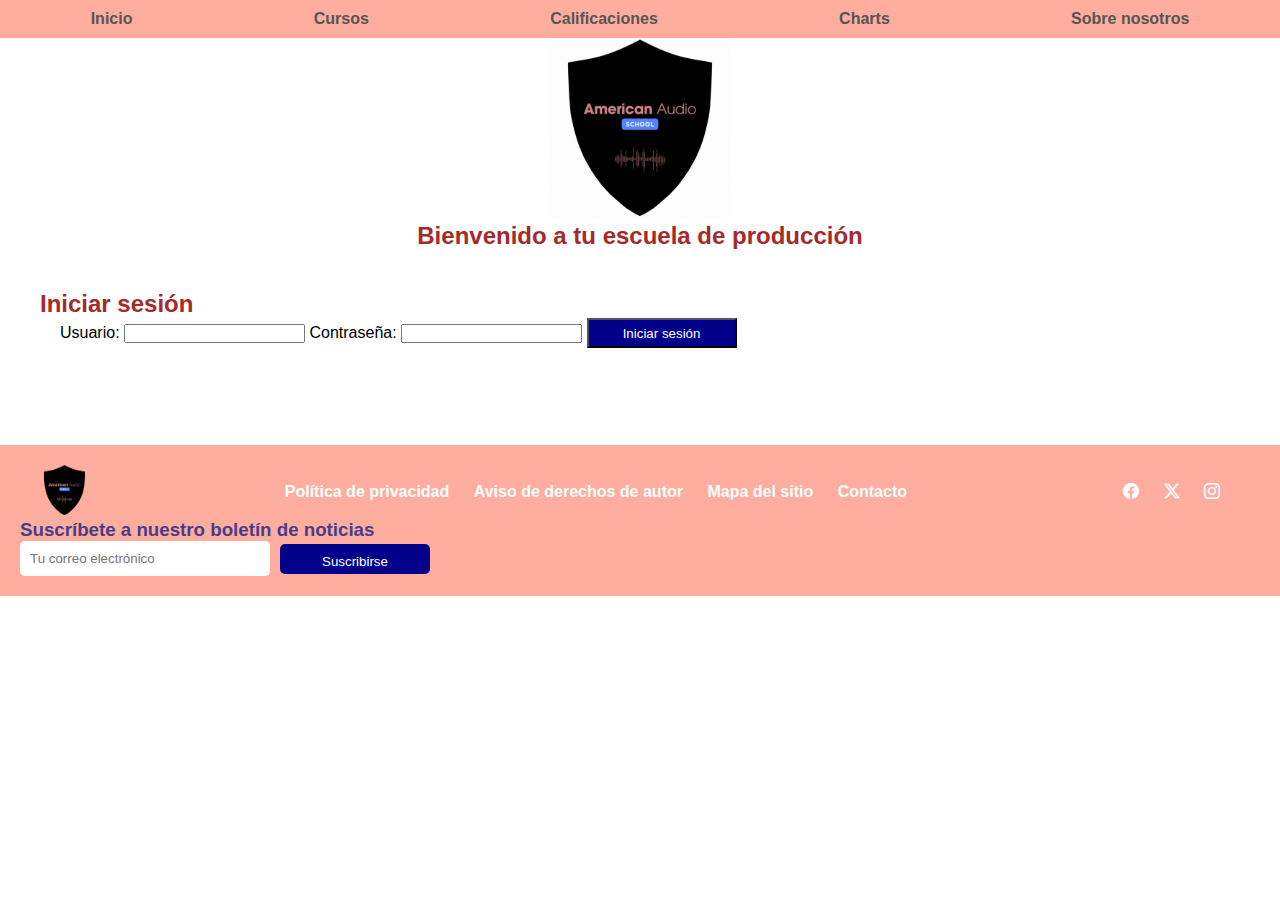
<file: calificaciones.html>
<!DOCTYPE html>
<html lang="es">
<head>
    <meta charset="UTF-8" />
		<meta http-equiv="X-UA-Compatible" content="IE=edge" />
		<meta name="viewport" content="width=device-width, initial-scale=1.0"/>
    <title>Calificaciones</title>
    <link rel="stylesheet" href="cursos.css" />
    <link rel="stylesheet" href="styles.css">
    <link rel="stylesheet" href="https://cdn.jsdelivr.net/npm/bootstrap-icons@1.11.3/font/bootstrap-icons.min.css">
</head>
<body onload="listarNotas()">
    <header>
        <nav>
            <ul>
                <li><a href="index.html">Inicio</a></li>
                <li><a href="cursos.html">Cursos</a></li>
                <li><a href="calificaciones.html">Calificaciones</a></li>
                <li><a href="charts.html">Charts</a></li>
                <li><a href="#SobreNosotros">Sobre nosotros</a></li>
            </ul>
        </nav>
    </header>

    <div class="logo">
        <img src="img/AmericanAudio.gif" />            
        <h2>Bienvenido a tu escuela de producción</h2>
    </div>

    <div id="login-form" class="formulario">
        <h2>Iniciar sesión</h2>
        <form id="form">
            <label for="username">Usuario:</label>
            <input type="text" id="username" name="username" required>

            <label for="password">Contraseña:</label>
            <input type="password" id="password" name="password" required>

            <button type="button" onclick="validarCredenciales()">Iniciar sesión</button>
        </form>
    </div>

    <div id="miDiv">
        <div class="estudiante">            
            <h3>Alumno: Esteban Carrizo</h3>
        </div>

        <h4>Notas:</h4>
        <ul id="listaNotas">
        </ul>

        <div class="info">
            <h4>Promedio: <span id="promedio"></span></h4>
            <button onclick="calcularPromedio()">Calcular promedio</button>

            <h4>Nota más alta: <span id="nota"></span></h4>
            <button onclick="notaMasAlta()">Buscar nota más alta</button>

            <h4>¿Hubo algún aplazo? <span id="aplazo"></span></h4>
            <button onclick="hayAplazo()">Consultar aplazo</button>
        </div>
    </div>

    <footer>
        <div class="footer-container">
          <div class="footer-logo">
            <img src="img/logo_footer.png" alt="Logotipo">
          </div>
          <div class="footer-links">
            <ul>
              <li><a href="#">Política de privacidad</a></li>
              <li><a href="#">Aviso de derechos de autor</a></li>
              <li><a href="#">Mapa del sitio</a></li>
              <li><a href="#">Contacto</a></li>
            </ul>
          </div>
          <div class="footer-social">
            <ul>
              <li><a href="#"><i class="bi bi-facebook"></i></a></li>
              <li><a href="#"><i class="bi bi-twitter-x"></i></a></li>
              <li><a href="#"><i class="bi bi-instagram"></i></a></li>
             <!-- Agrega iconos de redes sociales -->
            </ul>
          </div>
        </div>
        <div class="footer-subscribe">
          <h3 class="h3_footer">Suscríbete a nuestro boletín de noticias</h3>
          <form action="#" method="post">
            <input type="email" name="email" placeholder="Tu correo electrónico" required>
            <button type="submit">Suscribirse</button>
          </form>
        </div>
      </footer>
    
    <script src="js.js"></script>
</body>
</html>
</file>
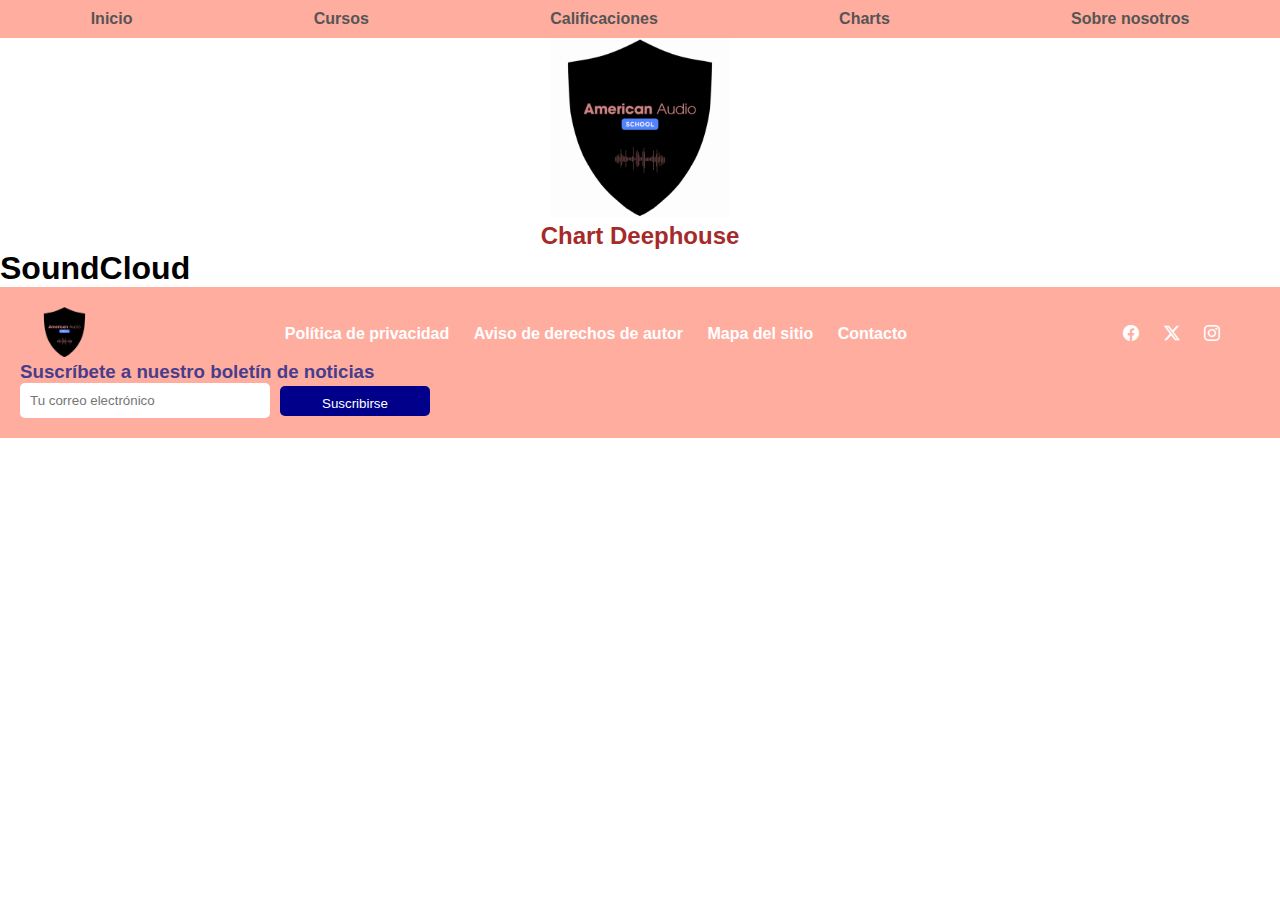
<file: charts.html>
<!DOCTYPE html>
<html lang="es">
<head>
    <meta charset="UTF-8" />
		<meta http-equiv="X-UA-Compatible" content="IE=edge" />
		<meta name="viewport" content="width=device-width, initial-scale=1.0"/>
    <title>Charts Deephouse</title>
    <link rel="stylesheet" href="cursos.css" />
    <link rel="stylesheet" href="styles.css">
    <link rel="stylesheet" href="https://cdn.jsdelivr.net/npm/bootstrap-icons@1.11.3/font/bootstrap-icons.min.css">
</head>
<body>
    <header>
        <nav>
            <ul>
                <li><a href="index.html">Inicio</a></li>
                <li><a href="cursos.html">Cursos</a></li>
                <li><a href="calificaciones.html">Calificaciones</a></li>
                <li><a href="charts.html">Charts</a></li>
                <li><a href="#SobreNosotros">Sobre nosotros</a></li>
            </ul>
        </nav>
    </header>

    <div class="logo">
        <img src="img/AmericanAudio.gif" />            
        <h2>Chart Deephouse</h2>
    </div>

    <!-- vamos consumir la api -->
    <h1>SoundCloud</h1>
    <div id="chartData"></div>

    <footer>
        <div class="footer-container">
          <div class="footer-logo">
            <img src="img/logo_footer.png" alt="Logotipo">
          </div>
          <div class="footer-links">
            <ul>
              <li><a href="#">Política de privacidad</a></li>
              <li><a href="#">Aviso de derechos de autor</a></li>
              <li><a href="#">Mapa del sitio</a></li>
              <li><a href="#">Contacto</a></li>
            </ul>
          </div>
          <div class="footer-social">
            <ul>
              <li><a href="#"><i class="bi bi-facebook"></i></a></li>
              <li><a href="#"><i class="bi bi-twitter-x"></i></a></li>
              <li><a href="#"><i class="bi bi-instagram"></i></a></li>
              <!-- Agrega iconos de redes sociales -->
            </ul>
          </div>
        </div>
        <div class="footer-subscribe">
          <h3 class="h3_footer">Suscríbete a nuestro boletín de noticias</h3>
          <form action="#" method="post">
            <input type="email" name="email" placeholder="Tu correo electrónico" required>
            <button type="submit">Suscribirse</button>
          </form>
        </div>
      </footer>
    
    <script src="charts.js"></script>
</body>
</html>
</file>
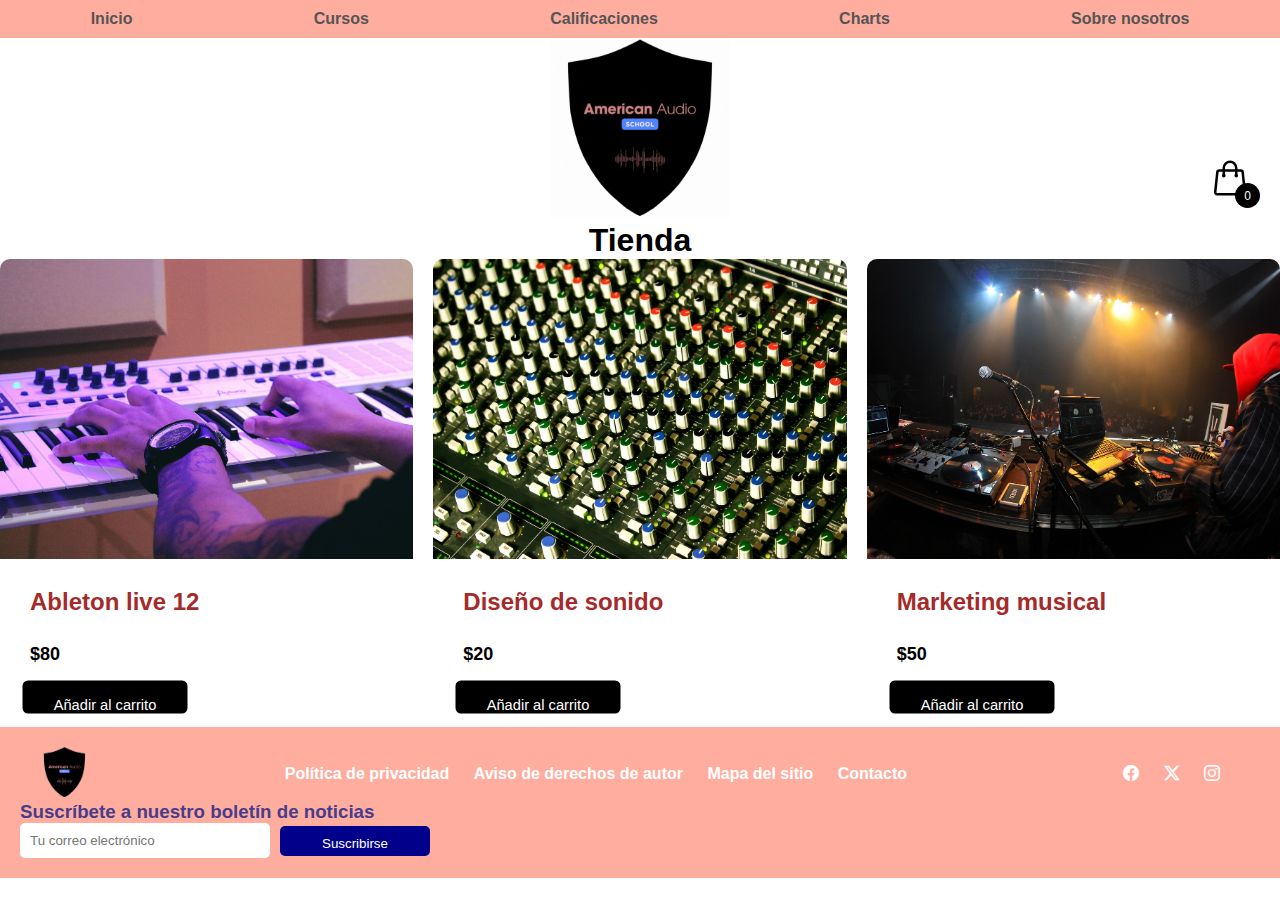
<file: cursos.html>
<!DOCTYPE html>
<html lang="es">
	<head>
		<meta charset="UTF-8" />
		<meta http-equiv="X-UA-Compatible" content="IE=edge" />
		<meta name="viewport" content="width=device-width, initial-scale=1.0"/>
		<title>Tienda</title>
		<link rel="stylesheet" href="cursos.css" />
		<link rel="stylesheet" href="https://cdn.jsdelivr.net/npm/bootstrap-icons@1.11.3/font/bootstrap-icons.min.css">
	</head>
	<body>
		<header id="miHeader">
			<div class="container-icon">
				<svg
					xmlns="http://www.w3.org/2000/svg"
					fill="none"
					viewBox="0 0 24 24"
					stroke-width="1.5"
					stroke="currentColor"
					class="icon-cart"
				>
					<path
						stroke-linecap="round"
						stroke-linejoin="round"
						d="M15.75 10.5V6a3.75 3.75 0 10-7.5 0v4.5m11.356-1.993l1.263 12c.07.665-.45 1.243-1.119 1.243H4.25a1.125 1.125 0 01-1.12-1.243l1.264-12A1.125 1.125 0 015.513 7.5h12.974c.576 0 1.059.435 1.119 1.007zM8.625 10.5a.375.375 0 11-.75 0 .375.375 0 01.75 0zm7.5 0a.375.375 0 11-.75 0 .375.375 0 01.75 0z"
					/>
				</svg>
				<div class="count-products">
					<span id="contador-productos">0</span>
				</div>

				<div class="container-cart-products hidden-cart">
					<div class="cart-product">
						<div id="carrito-container"></div>
						<svg
							xmlns="http://www.w3.org/2000/svg"
							fill="none"
							viewBox="0 0 24 24"
							stroke-width="1.5"
							stroke="currentColor"
							class="icon-close"
						>
							<path
								stroke-linecap="round"
								stroke-linejoin="round"
								d="M6 18L18 6M6 6l12 12"
							/>
						</svg>
					</div>
                    <div class="cart-total">
                        <h3>Total:</h3>
                        <span class="total-pagar">$3200</span>
                    </div>
				</div>
			</div>
		</header>
		<div id="carrito-container"></div>

		<footer>
			<div class="footer-container">
			  <div class="footer-logo">
				<img src="img/logo_footer.png" alt="Logotipo">
			  </div>
			  <div class="footer-links">
				<ul>
				  <li><a href="#">Política de privacidad</a></li>
				  <li><a href="#">Aviso de derechos de autor</a></li>
				  <li><a href="#">Mapa del sitio</a></li>
				  <li><a href="#">Contacto</a></li>
				</ul>
			  </div>
			  <div class="footer-social">
				<ul>
					<li><a href="#"><i class="bi bi-facebook"></i></a></li>
					<li><a href="#"><i class="bi bi-twitter-x"></i></a></li>
					<li><a href="#"><i class="bi bi-instagram"></i></a></li>
				  <!-- Agrega iconos de redes sociales -->
				</ul>
			  </div>
			</div>
			<div class="footer-subscribe">
			  <h3 class="h3_footer">Suscríbete a nuestro boletín de noticias</h3>
			  <form action="#" method="post">
				<input type="email" name="email" placeholder="Tu correo electrónico" required>
				<button type="submit">Suscribirse</button>
			  </form>
			</div>
		  </footer>
		
        <script src="cursos.js"></script>
	</body>
</html>
</file>
<file: cursos.css>
/* Globales */
*::after,
*::before,

* {
    margin: 0;
    padding: 0;
    box-sizing: border-box;
  }

body {
    font-family: 'Lucida Sans', 'Lucida Sans Regular', 'Lucida Grande', 'Lucida Sans Unicode', Geneva, Verdana, sans-serif;
    margin: 0;
    overflow-x: hidden;
}

h2 {
    color:brown;
}

h3 {
    color:darkslateblue;
}

li {
    font-weight: bolder;
    color: blue;
}

button {
    height: 30px;
    width: 150px;
    background-color: darkblue;
    color: white;
}

button:hover {
    cursor: pointer;
}

.logo {
    text-align: center;
}

.logo img {
    height: 180px;
    width: 180px;
}

.info span {
    font-weight: bolder;
    font-size: large;
    color: blue;
}


header {
    background-color: #ffad9f; /* Color de barra de navegación */
    padding: 5px 0;
}

nav ul {
    list-style: none;
    text-align: center;
    display: flex;
    justify-content: space-around; /* Alineación horizontal en pantallas grandes */
    flex-direction: row; /* Alinear horizontalmente los elementos en pantallas grandes */
}

nav a {
    text-decoration: none;
    color: #555;
    padding: 5px;
    display: inline-block;
    transition: color 0.3s ease; /* Transición de color */
}

nav a:hover {
    color: #ff745b; /* Cambio de color al pasar el ratón */
}


#miDiv {
    width: 200px;
    height: 100px;
    background-color: #f0f0f0;
    margin: 20px;
}


/* Estilos para el botón eliminar producto */
.btn-eliminar-producto {
    border: none;
    border-radius: 5px; /* Redondear los bordes */
    background-color: red; 
    color: white; 
    padding: 8px 16px; 
    cursor: pointer; /* Cambiar el cursor */
    transition: transform 0.2s; /* Agregar una transición al efecto hover */
}

/* Estilos hover*/
.btn-eliminar-producto:hover {
    transform: scale(1.1); /* Hacer un poco de zoom al pasar el mouse */
}



/* Estilos para el botón eliminar producto */
.info-product button{
    border: none;
    border-radius: 5px;
    background-color: rgb(151, 72, 224);
    color: white; 
    padding: 8px 16px;
    cursor: pointer; 
    transition: transform 0.2s; /* Agregar una transición al efecto hover */
}

/* Estilos hover para el botón eliminar producto */
.info-product button {
    transform: scale(1.1); /* Hacer un poco de zoom al pasar el mouse */
}

  


.carousel-container {
    width: 80%;
    height: auto;
    margin: 50px auto;
    overflow: hidden;
    cursor: pointer;
  }
  
  .carousel-slide {
    position: relative;
    display: flex;
    align-items: center;
    justify-content: center;
    height: 600px;
    
  }
  

  img {
    width: 100%;
    height: 100%;
    object-fit: cover;
  }
  
  .arrow-button {
    position: absolute;
    top: 50%;
    transform: translateY(-50%);
    font-size: 30px;
    background: none;
    border: none;
    cursor: pointer;
    color: white;
    outline: none;
  }
  
  #slide-prev {
    left: 100px;
    z-index: 2; 
    margin-top: 350px;
  }
  
  #slide-next {
    right: 100px;
    z-index: 2; 
    margin-top: 350px;
  }

.icon-cart{
    width: 40px;
    height: 40px;
    stroke: #000;
}

.icon-cart:hover{
    cursor: pointer;
}

img{
    max-width: 100%;
}

/* Header */

.container-icon{
    position: absolute;
    right: 0; /* Coloca el elemento en el margen derecho */
    top: 20%; 
    transform: translateY(-50%); 
    padding: 10px;
    margin-right: 20px;
}

.count-products{
    position: absolute;
    top: 55%;
    right: 0;

    background-color: #000;
    color: #fff;
    width: 25px;
    height: 25px;

    display: flex;
    justify-content: center;
    align-items: center;
    border-radius: 50%;
}

#contador-productos{
    font-size: 12px;
}

.container-cart-products{
    position: absolute;
    top: 50px;
    right: 0;

    background-color: #fff;
    width: 400px;
    z-index: 1;
    box-shadow: 0 10px 20px rgba(0, 0, 0, 0.20);
    border-radius: 10px;
    
}

.cart-product{
    display: flex;
    align-items: center;
    justify-content: space-between;
    padding: 30px;

    border-bottom: 1px solid rgba(0, 0, 0, 0.20);

}

.info-cart-product{
    display: flex;
    justify-content: space-between;
    flex: 0.8;
}

.titulo-producto-carrito{
    font-size: 20px;
}

.precio-producto-carrito{
    font-weight: 700;
    font-size: 20px;
    margin-left: 10px;
}

.cantidad-producto-carrito{
    font-weight: 400;
    font-size: 20px;
}

.icon-close{
    width: 25px;
    height: 25px;
}

.icon-close:hover{
    stroke: red;
    cursor: pointer;
}

.cart-total{
    display: flex;
    justify-content: center;
    align-items: center;
    padding: 20px 0;
    gap: 20px;
}

.cart-total h3{
    font-size: 20px;
    font-weight: 700;
}

.total-pagar{
    font-size: 20px;
    font-weight: 900;
}

.hidden-cart{
    display: none;
}




/* Main */
.container-items{
    display: grid;
    grid-template-columns: repeat(3, 1fr);
    gap: 20px;
}

.item{
    border-radius: 10px;
}

.item:hover{
    box-shadow: 0 10px 20px rgba(0, 0, 0, 0.20);
}

.item img{
    width: 100%;
    height: 300px;
    object-fit: cover;
    border-radius: 10px 10px 0 0;
    transition: all .5s;
}

.item figure{
    overflow: hidden;
}

.item:hover img{
    transform: scale(1.2);
}

.info-product{
    padding: 15px 30px;
    line-height: 2;
    display: flex;
    flex-direction: column;
    gap: 10px;
}

.price{
    font-size: 18px;
    font-weight: 900;
}

.info-product button{
    border: none;
    background: none;
    background-color: #000;
    color: #fff;
    padding: 15px 10px;
    cursor: pointer;
}


footer {
    background-color: #ffad9f; /* Color de fondo footer */
    color: #fff; 
    padding: 20px 0; 
    position: relative;
    bottom: 0;
    left: 0;
    width: 100%;
  }
  
  form{
    margin-left: 20px;
  }
.formulario{
    margin: 40px;
    height: 115px;
}

  .h3_footer{
    margin-left: 20px;
  }

  .footer-container {
    max-width: 1200px;
    margin: 0 auto;
    display: flex;
    justify-content: space-between;
    align-items: center;
  }
  
  .footer-logo img {
    height: 50px; /* Tamaño del logotipo */
  }
  
  .footer-links ul,
  .footer-social ul {
    list-style: none;
    padding: 0;
    margin: 0;
  }
  
  .footer-links ul li,
  .footer-social ul li {
    display: inline-block;
    margin-right: 20px;
  }
  
  .footer-links ul li a,
  .footer-social ul li a {
    color: #fff;
    text-decoration: none;
  }
  
  .footer-subscribe form {
    display: flex;
    align-items: center;
  }
  
  .footer-subscribe input[type="email"] {
    width: 250px;
    padding: 10px;
    margin-right: 10px;
    border: none;
    border-radius: 5px;
  }
  
  .footer-subscribe button {
    background-color: darkblue; /* Color de fondo del botón */
    color: #fff;
    border: none;
    padding: 10px 20px;
    border-radius: 5px;
    cursor: pointer;
  }
  
  .footer-subscribe button:hover {
    background-color: #000; /* Color de fondo del botón al pasar el ratón */
  }
</file>
<file: styles.css>
* {
    margin: 0;
    padding: 0;
    box-sizing: border-box;
  }

body {
    font-family: 'Lucida Sans', 'Lucida Sans Regular', 'Lucida Grande', 'Lucida Sans Unicode', Geneva, Verdana, sans-serif;
    margin: 0;
    overflow-x: hidden;
}

h2 {
    color:brown;
}

h3 {
    color:darkslateblue;
}

li {
    font-weight: bolder;
    color: blue;
}

button {
    height: 30px;
    width: 150px;
    background-color: darkblue;
    color: white;
}

button:hover {
    cursor: pointer;
}

.logo {
    text-align: center;
}

.logo img {
    height: 180px;
    width: 180px;
}

.info span {
    font-weight: bolder;
    font-size: large;
    color: blue;
}


header {
    background-color: #ffad9f; /* Color de barra de navegación */
    padding: 5px 0;
}

nav ul {
    list-style: none;
    text-align: center;
    display: flex;
    justify-content: space-around; /* Alineación horizontal */
    flex-direction: row; /* Alinear horizontalmente*/
}

nav a {
    text-decoration: none;
    color: #555;
    padding: 5px;
    display: inline-block;
    transition: color 0.3s ease; /* Transición de color */
}

nav a:hover {
    color: #ff745b; /* Cambio de color al pasar el ratón */
}


#miDiv {
    width: 200px;
    height: 100px;
    background-color: #f0f0f0;
    margin: 20px;
}


/* Estilos para el botón eliminar producto */
.btn-eliminar-producto {
    border: none;
    border-radius: 5px; /* Redondear los bordes */
    background-color: red;
    color: white; 
    padding: 8px 16px; /* Ajustar el espacio*/
    cursor: pointer; /* Cambiar el cursor al pasar sobre el boton */
    transition: transform 0.2s; 
}

/* Estilos hover para el botón eliminar producto */
.btn-eliminar-producto:hover {
    transform: scale(1.1); /* Hacer un poco de zoom al pasar el mouse */
}



/* Estilos para el botón eliminar producto */
.info-product button{
    border: none;
    border-radius: 5px; 
    background-color: rgb(151, 72, 224); 
    color: white; 
    padding: 8px 16px; 
    cursor: pointer; 
    transition: transform 0.2s;
}

/* Estilos hover para el botón eliminar producto */
.info-product button {
    transform: scale(1.1); 
}

  


.carousel-container {
    width: 80%;
    height: auto;
    margin: 50px auto;
    overflow: hidden;
    cursor: pointer; /* Cambia el cursor a una mano */
  }
  
  .carousel-slide {
    position: relative;
    display: flex;
    align-items: center;
    justify-content: center;
    height: 600px;
    
  }
  

  img {
    width: 100%;
    height: 100%;
    object-fit: cover;
  }
  
  .arrow-button {
    position: absolute;
    top: 50%;
    transform: translateY(-50%);
    font-size: 30px;
    background: none;
    border: none;
    cursor: pointer;
    color: white;
    outline: none;
  }
  
  #slide-prev {
    left: 100px;
    z-index: 2; 
    margin-top: 350px;
  }
  
  #slide-next {
    right: 100px;
    z-index: 2; 
    margin-top: 350px;
  }

  footer {
    background-color: #ffad9f; /* Color de fondo del footer */
    color: #fff; 
    padding: 20px 0; 
  }
  
  .footer-container {
    max-width: 1200px;
    margin: 0 auto;
    display: flex;
    justify-content: space-between;
    align-items: center;
  }
  
  .footer-logo img {
    height: 50px; /* Tamaño del logo */
  }
  
  .footer-links ul,
  .footer-social ul {
    list-style: none;
    padding: 0;
    margin: 0;
  }
  
  .footer-links ul li,
  .footer-social ul li {
    display: inline-block;
    margin-right: 20px;
  }
  
  .footer-links ul li a,
  .footer-social ul li a {
    color: #fff;
    text-decoration: none;
  }
  
  .footer-subscribe form {
    display: flex;
    align-items: center;
  }
  
  .footer-subscribe input[type="email"] {
    width: 250px;
    padding: 10px;
    margin-right: 10px;
    border: none;
    border-radius: 5px;
  }
  
  .footer-subscribe button {
    background-color: darkblue; /* Color de fondo del botón */
    color: #fff;
    border: none;
    padding: 10px 20px;
    border-radius: 5px;
    cursor: pointer;
  }
  
  .footer-subscribe button:hover {
    background-color: #000; /* Color de fondo del boton al pasar click */
  }
  


  /* dandole formato al chart */

  .track {
    display: grid;
    grid-template-columns: auto 1fr;
    grid-gap: 10px;
    align-items: center;
    margin-bottom: 20px;
}
.track img {
    width: 100px;
}
.track .info {
    display: flex;
    flex-direction: column;
}
</file>
